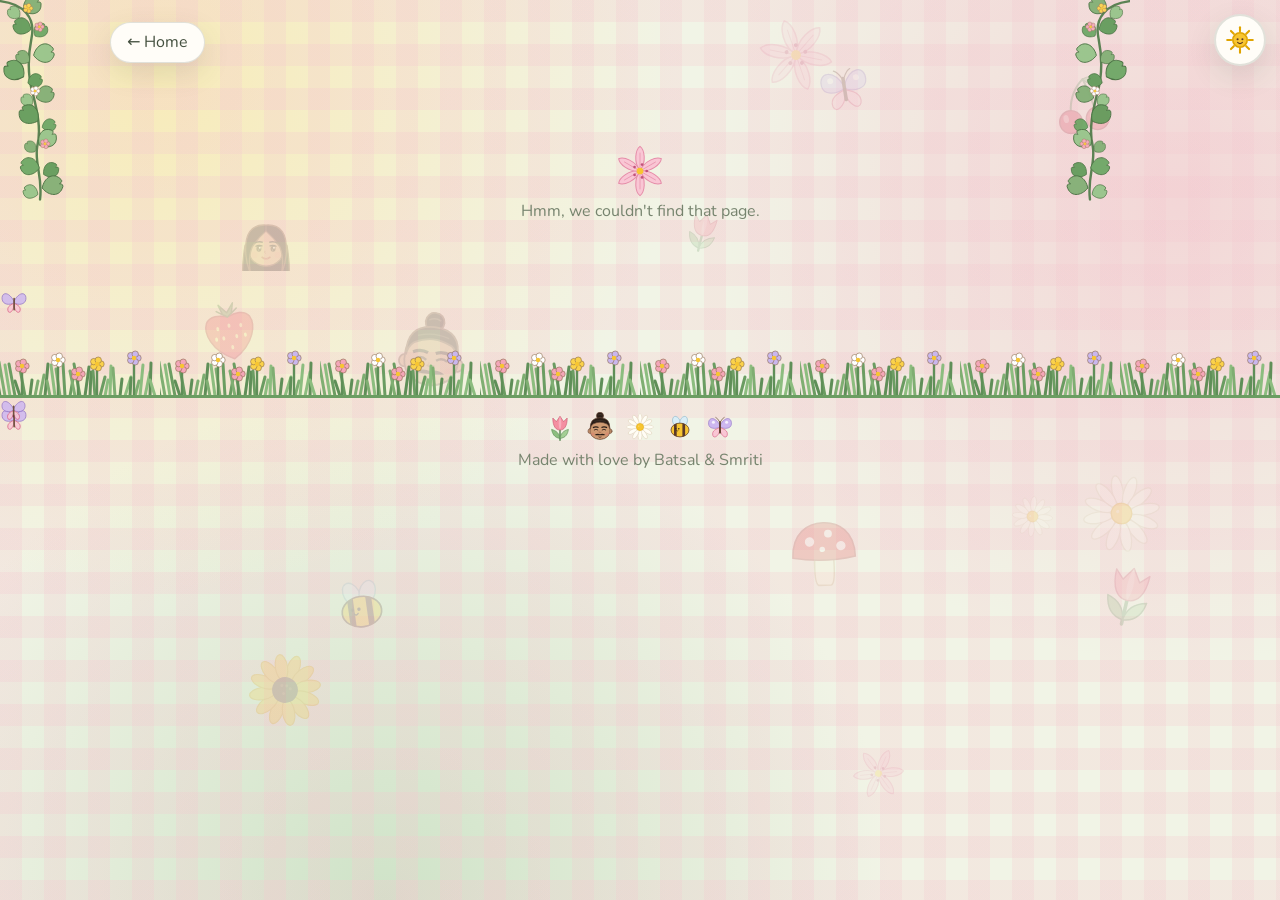
<file: index.html>
<!doctype html>
<html lang="en">
<head>
  <meta charset="utf-8">
  <meta name="viewport" content="width=device-width, initial-scale=1">
  <title>Our Little Garden</title>
  <link rel="preconnect" href="https://fonts.googleapis.com">
  <link rel="preconnect" href="https://fonts.gstatic.com" crossorigin>
  <link href="https://fonts.googleapis.com/css2?family=Caveat:wght@600&family=Fraunces:opsz,wght@9..144,500;9..144,700&family=Nunito:wght@400;600;700&display=swap" rel="stylesheet">
  <script>try{var m=localStorage.getItem("garden.mode");if(m!=="day"&&m!=="night")m=matchMedia("(prefers-color-scheme: dark)").matches?"night":"day";document.documentElement.dataset.mode=m}catch(e){}</script>
  <link rel="stylesheet" href="/css/style.css">
  <link rel="stylesheet" href="/css/cottage.css">
</head>
<body>
  <div class="bg" id="bg" aria-hidden="true"></div>
  <div id="app"></div>

  <script src="/data.js"></script>
  <script src="/js/core.js"></script>
  <script src="/js/icons.js"></script>
  <script src="/js/ui.js"></script>
  <script src="/js/heads.js"></script>
  <script src="/js/avatar.js"></script>
  <script src="/js/toys.js"></script>
  <script src="/js/tinymap.js"></script>
  <script src="/js/music.js"></script>
  <script src="/js/zip.js"></script>
  <script src="/js/publish.js"></script>
  <script src="/js/sections.js"></script>
  <script src="/js/pages.js"></script>
  <script src="/js/app.js"></script>
</body>
</html>
</file>
<file: css/style.css>
/* style.css: base, components, three themes, animations */

:root {
  /* cottagecore, day */
  --ink: #44503f; --muted: #76846e; --card: #fffdf8; --line: rgba(68, 80, 63, .16);
  --sun: #f3cf6b; --butter: #fbe6a2; --pink: #f4c7cf; --leaf: #6f9a68; --leaf-soft: #dfeadb; --red: #e0534a;
  --white: #ffffff; --paper: #fffdf2; --paper-pink: #fff3f5; --paper-green: #f4faed; --wh: 255 255 255;
  --pink2: #fadde3; --leaf2: #cfe6c7; --leaf3: #e2f1dc; --butter2: #fff3c9; --water: #dfe9ee; --danger-bg: #fde4e1; --danger: #a83a33;
  --radius: 28px; --shadow: 0 10px 28px rgba(68, 80, 63, .13); --shadow-hi: rgba(68, 80, 63, .2); --tilt: .7deg;
  --head: "Caveat", "Segoe Script", cursive;
  --body: "Nunito", "Trebuchet MS", system-ui, sans-serif;
  --bg: #f1f4e6;
  --gingham: rgba(244, 199, 207, .26);
  --bg-img: linear-gradient(var(--gingham) 50%, transparent 0) 0 0 / 44px 44px, linear-gradient(90deg, var(--gingham) 50%, transparent 0) 0 0 / 44px 44px,
    radial-gradient(circle at 12% 8%, #fbe6a2aa 0, transparent 38%), radial-gradient(circle at 92% 22%, #f4c7cfaa 0, transparent 34%), radial-gradient(circle at 30% 100%, #cfe3c8 0, transparent 40%);
  --sky1: #bfe3f2; --sky2: #e4f4f8;
  color-scheme: light;
}
html[data-mode="night"] {
  --ink: #ece6d3; --muted: #a3ae9b; --card: #27312b; --line: rgba(236, 230, 211, .17);
  --sun: #f3cf6b; --butter: #4d4a2e; --pink: #66404c; --leaf: #8cc084; --leaf-soft: #2f4230; --red: #ef6d64;
  --white: #323d36; --paper: #2f372f; --paper-pink: #3a2f35; --paper-green: #2b372c; --wh: 44 54 47;
  --pink2: #583843; --leaf2: #35503a; --leaf3: #2c4331; --butter2: #3d3a24; --water: #2a3b44; --danger-bg: #4a2b29; --danger: #f2a39d;
  --shadow: 0 10px 28px rgba(0, 0, 0, .35); --shadow-hi: rgba(0, 0, 0, .5);
  --bg: #161e19; --gingham: rgba(120, 160, 120, .07);
  --bg-img: linear-gradient(var(--gingham) 50%, transparent 0) 0 0 / 44px 44px, linear-gradient(90deg, var(--gingham) 50%, transparent 0) 0 0 / 44px 44px,
    radial-gradient(circle at 15% 6%, #3a3a1f88 0, transparent 36%), radial-gradient(circle at 88% 18%, #2d3d5c88 0, transparent 38%), radial-gradient(circle at 30% 100%, #1f3a2988 0, transparent 44%);
  --sky1: #1b2850; --sky2: #2e4170;
  color-scheme: dark;
}

* { box-sizing: border-box; }
html { scroll-behavior: smooth; }
body {
  margin: 0; min-height: 100vh; color: var(--ink); font-family: var(--body); line-height: 1.55;
  background: var(--bg-img), var(--bg); background-color: var(--bg);
}
body.noscroll { overflow: hidden; }
a { color: inherit; }
img, video { max-width: 100%; }
button { font-family: inherit; color: inherit; }
.muted { color: var(--muted); }

/* stickers */
.stk { display: inline-block; width: var(--s, 1em); height: var(--s, 1em); line-height: 1; vertical-align: middle; flex: none; }
.stk svg, .stk img { width: 100%; height: 100%; display: block; object-fit: contain; }
.stk.emo { display: inline-flex; align-items: center; justify-content: center; font-size: calc(var(--s, 1em) * .8); font-family: "Apple Color Emoji", "Segoe UI Emoji", "Noto Color Emoji", sans-serif; }

/* floating background */
.bg { position: fixed; inset: 0; z-index: 0; pointer-events: none; overflow: hidden; }
.float { position: absolute; opacity: .2; rotate: var(--r, 0deg); animation: sway var(--d, 8s) ease-in-out infinite alternate; }
@keyframes sway { from { transform: translateY(0) rotate(-5deg); } to { transform: translateY(-18px) rotate(6deg); } }

#app { position: relative; z-index: 1; min-height: 100vh; }
#app.page-in { animation: fadein .35s ease both; }
#app.page-in > :not(.room) { animation: rise .5s cubic-bezier(.2, .8, .2, 1) backwards; }
@keyframes fadein { from { opacity: 0; } }
@keyframes rise { from { opacity: 0; transform: translateY(16px); } }

.reveal { opacity: 0; translate: 0 26px; transition: opacity .6s ease, translate .6s cubic-bezier(.2, .8, .2, 1); transition-delay: calc(var(--i, 0) * 70ms); }
.reveal.in { opacity: 1; translate: 0 0; }

.wrap { max-width: 1100px; margin: 0 auto; padding: 22px 20px 30px; }
.wrap.narrow { max-width: 680px; }
.wrap.day { max-width: 980px; }

.back { display: inline-block; margin-bottom: 14px; padding: 7px 16px; border-radius: 999px; background: var(--card); border: 1px solid var(--line); text-decoration: none; box-shadow: var(--shadow); transition: transform .2s, background .2s; }
.back:hover { transform: translateX(-3px); background: var(--butter); }

/* hero */
.hero { text-align: center; padding: 54px 20px 14px; }
.sticker-row { display: flex; justify-content: center; gap: 16px; margin-bottom: 6px; cursor: pointer; }
.sticker-row .stk { animation: bob 3s ease-in-out infinite; transition: scale .2s; }
.sticker-row .stk:nth-child(2) { animation-delay: .45s; }
.sticker-row .stk:nth-child(3) { animation-delay: .9s; }
.sticker-row .stk:hover { scale: 1.25; }
@keyframes bob { 50% { transform: translateY(-9px) rotate(4deg); } }
.site-title, .ptitle h1 { font-family: var(--head); font-size: clamp(3rem, 9vw, 5rem); margin: 0; line-height: 1.05; font-weight: 600; }
.subtitle { margin: 6px 0 14px; font-size: 1.1rem; color: var(--muted); }
.counter { display: inline-block; background: var(--pink); padding: 6px 18px; border-radius: 999px; font-weight: 700; box-shadow: var(--shadow); animation: pulse 3.5s ease-in-out infinite; }
@keyframes pulse { 50% { transform: scale(1.04); } }
.anniv { margin-top: 12px; font-weight: 600; }
.anniv small { font-weight: 400; color: var(--muted); }

/* clip-art page buttons */
.tiles { display: grid; grid-template-columns: repeat(2, 1fr); gap: 18px; margin: 26px 0 36px; }
@media (min-width: 620px) { .tiles { grid-template-columns: repeat(5, 1fr); } }
.tile { position: relative; display: flex; flex-direction: column; align-items: center; gap: 4px; padding: 14px 8px 12px; text-decoration: none; background: var(--card); border: 1px solid var(--line); border-radius: var(--radius); box-shadow: var(--shadow); transition: transform .25s cubic-bezier(.3, 1.6, .5, 1), box-shadow .25s; cursor: pointer; }
.tile:nth-child(odd) { transform: rotate(calc(var(--tilt) * -1)); }
.tile:nth-child(even) { transform: rotate(var(--tilt)); }
.tile:hover, .tile:focus-visible { transform: translateY(-8px) rotate(0) scale(1.05); box-shadow: 0 16px 30px rgba(74, 50, 38, .18); }
.tile .tl { font-family: var(--head); font-size: 1.55rem; line-height: 1; text-align: center; min-height: 1.6rem; }
.toy { display: block; width: min(100px, 90%); aspect-ratio: 1; }
.toy-svg { width: 100%; height: 100%; overflow: visible; }
.toy-svg * { transform-box: view-box; }
.toy-svg [class^="t-"], .toy-svg [class*=" t-"], .toy-svg .w-cloud, .toy-svg .w-star { transform-box: fill-box; }

.t-snail { animation: crawl 4s ease-in-out infinite alternate; }
@keyframes crawl { to { transform: translateX(7px); } }
.t-ant { transform-origin: 50% 100%; animation: wiggle 2.4s ease-in-out infinite; }
@keyframes wiggle { 50% { transform: rotate(8deg); } }
.t-pin { transform-origin: 50% 100%; animation: hop 1.8s ease-in-out infinite; }
@keyframes hop { 40% { transform: translateY(-7px); } 60% { transform: translateY(0); } }
.t-route { animation: dash 3s linear infinite; }
@keyframes dash { to { stroke-dashoffset: -32; } }
.t-page { transform-origin: 100% 100%; transition: transform .3s; }
.tile:hover .t-page, .it:hover .t-page { transform: rotate(-40deg) scale(1.4); }
.t-bee { animation: hover 2.6s ease-in-out infinite; }
.tile:hover .t-bee, .it:hover .t-bee { animation: buzz 1.2s ease-in-out infinite; }
@keyframes hover { 50% { transform: translateY(-5px); } }
@keyframes buzz { 20% { transform: translate(8px, -6px) rotate(8deg); } 50% { transform: translate(-8px, -2px) rotate(-8deg); } 80% { transform: translate(5px, -7px) rotate(5deg); } }
.t-wings { transform-origin: 50% 100%; animation: flap .22s ease-in-out infinite alternate; }
@keyframes flap { to { transform: scaleY(.65); } }
.t-egg { transform-origin: 50% 100%; animation: wobble 3.4s ease-in-out infinite; }
@keyframes wobble { 0%, 60%, 100% { transform: rotate(0); } 68% { transform: rotate(-7deg); } 76% { transform: rotate(6deg); } 84% { transform: rotate(-4deg); } 92% { transform: rotate(2deg); } }
.tile.crack .t-egg, .it.crack .t-egg { animation: shake .12s linear 5; }
.tile.crack .t-crack, .it.crack .t-crack { opacity: 1; }
.tile.crack .toy, .it.crack .toy { animation: popaway .35s .5s ease-in forwards; }
@keyframes shake { 25% { transform: translateX(-4px) rotate(-5deg); } 75% { transform: translateX(4px) rotate(5deg); } }
@keyframes popaway { to { transform: scale(1.5); opacity: 0; } }
.t-heart { transform-origin: 50% 60%; animation: beat 1.7s ease-in-out infinite; }
@keyframes beat { 0%, 60%, 100% { transform: scale(1); } 15% { transform: scale(1.1); } 30% { transform: scale(.97); } 45% { transform: scale(1.07); } }
.t-spark { animation: twinkle 2s ease-in-out infinite; transform-origin: 50% 50%; }
@keyframes twinkle { 50% { opacity: .35; } }
.t-balloon { transform-origin: 50% 100%; animation: floaty 3.4s ease-in-out infinite; }
.tile:hover .t-balloon, .it:hover .t-balloon { animation-duration: 1.4s; }
@keyframes floaty { 0%, 100% { transform: translateY(0) rotate(-3deg); } 50% { transform: translateY(-9px) rotate(3deg); } }
.t-jar { transform-origin: 50% 100%; }
.tile:hover .t-jar, .it:hover .t-jar, .jarbtn.shake .t-jar { animation: jarshake .5s linear infinite; }
@keyframes jarshake { 25% { transform: rotate(-7deg) translateX(-3px); } 75% { transform: rotate(7deg) translateX(3px); } }
.t-flap { transform-origin: 50% 0; transition: transform .4s cubic-bezier(.3, 1.4, .5, 1); }
.tile:hover .t-flap, .it:hover .t-flap, .lbtn:hover .t-flap { transform: scaleY(-.75); }
.t-heart2 { transform-origin: 50% 50%; animation: beat 1.7s ease-in-out infinite; }
.t-a { animation: sway2 3s ease-in-out infinite alternate; transform-origin: 50% 100%; }
.t-b { animation: sway2 3s .5s ease-in-out infinite alternate-reverse; transform-origin: 50% 100%; }
@keyframes sway2 { to { transform: translateY(-4px) rotate(2.5deg); } }
.tile:hover .t-a, .it:hover .t-a, .tile:hover .t-b, .it:hover .t-b { animation: hopp .45s ease-in-out infinite alternate; }
@keyframes hopp { to { transform: translateY(-14px); } }
.t-lh { transform-origin: 50% 100%; animation: beat 1.7s ease-in-out infinite; }

.avatar { width: 100%; height: auto; display: block; }
.avatar.bounce { animation: avbounce 2.8s ease-in-out infinite; transform-origin: 50% 100%; }
.avatar.bounce.d2 { animation-delay: .7s; }
@keyframes avbounce { 0%, 100% { transform: scale(1, 1); } 45% { transform: scale(1.03, .97); } 55% { transform: translateY(-5px) scale(.98, 1.03); } }

/* memory of the day */
.memory { display: flex; align-items: center; gap: 16px; max-width: 520px; margin: 0 auto 38px; padding: 12px; text-decoration: none; background: var(--card); border: 1px solid var(--line); border-radius: var(--radius); box-shadow: var(--shadow); rotate: -1deg; transition: rotate .25s, transform .25s; }
.memory:hover { rotate: 0deg; transform: translateY(-4px); }
.memory img { width: 96px; height: 96px; object-fit: cover; border-radius: calc(var(--radius) - 8px); }
.memory small { display: block; color: var(--leaf); font-weight: 700; }
.memory b { display: block; font-family: var(--head); font-size: 1.8rem; line-height: 1.1; }
.memory span { color: var(--muted); font-size: .9rem; }

.sech { font-family: var(--head); font-size: 2.4rem; text-align: center; margin: 10px 0 18px; }

/* day cards */
.grid { display: grid; gap: 26px; grid-template-columns: repeat(auto-fill, minmax(260px, 1fr)); }
.card { position: relative; display: flex; flex-direction: column; background: var(--card); border: 1px solid var(--line); border-radius: var(--radius); box-shadow: var(--shadow); text-decoration: none; transition: transform .25s cubic-bezier(.3, 1.4, .5, 1), box-shadow .25s; }
.grid .card:nth-child(odd) { transform: rotate(calc(var(--tilt) * -1)); }
.grid .card:nth-child(even) { transform: rotate(var(--tilt)); }
.card:hover, .card:focus-visible { transform: translateY(-8px) rotate(0) !important; box-shadow: 0 16px 32px rgba(74, 50, 38, .18); }
.card .cover { aspect-ratio: 4 / 3; position: relative; overflow: hidden; border-radius: var(--radius) var(--radius) 0 0; }
.card .cover img { width: 100%; height: 100%; object-fit: cover; display: block; transition: scale .5s; }
.card:hover .cover img { scale: 1.06; }
.card .badge { position: absolute; top: 10px; right: 10px; width: 46px; height: 46px; padding: 6px; background: var(--bg); border-radius: 50%; box-shadow: var(--shadow); }
.card .info { padding: 14px 18px 18px; }
.card .date { font-size: .85rem; color: var(--muted); }
.card h3 { margin: 2px 0 4px; font-family: var(--head); font-size: 1.9rem; line-height: 1.1; font-weight: 600; }
.card .count { font-size: .85rem; color: var(--leaf); font-weight: 600; }
.newcard { min-height: 220px; align-items: center; justify-content: center; gap: 4px; cursor: pointer; border: 3px dashed var(--sun); background: rgb(var(--wh) / .55); font-size: 1.1rem; }
.newcard .plus { font-size: 2.6rem; line-height: 1; color: var(--leaf); }

/* placeholder */
.ph { width: 100%; height: 100%; min-height: 130px; display: flex; flex-direction: column; align-items: center; justify-content: center; gap: 6px; font-size: .85rem; text-align: center; padding: 12px; background: repeating-linear-gradient(45deg, var(--butter), var(--butter) 12px, var(--butter2) 12px, var(--butter2) 24px); }
.ph.v2 { background: repeating-linear-gradient(45deg, var(--pink), var(--pink) 12px, var(--pink2) 12px, var(--pink2) 24px); }
.ph.v3 { background: repeating-linear-gradient(45deg, var(--leaf2), var(--leaf2) 12px, var(--leaf3) 12px, var(--leaf3) 24px); }

/* page titles, empty */
.ptitle { text-align: center; margin: 6px 0 22px; }
.ptitle h1 { font-size: clamp(2.6rem, 7vw, 4rem); }
.ptitle p { margin: 4px 0 0; color: var(--muted); }
.empty { text-align: center; padding: 50px 0; color: var(--muted); }

/* day page */
.day-head { text-align: center; margin-bottom: 22px; }
.head-stk { display: inline-block; animation: bob 3.4s ease-in-out infinite; }
.day-head h2 { font-family: var(--head); font-size: clamp(2.4rem, 7vw, 3.8rem); margin: 4px 0 0; line-height: 1.05; }
.day-head .date { color: var(--muted); }
.chips { display: flex; flex-wrap: wrap; gap: 10px; justify-content: center; margin-top: 14px; }
.chip { background: var(--card); border: 1px solid var(--line); border-radius: 999px; padding: 5px 15px; box-shadow: var(--shadow); font-size: .95rem; }
.chip b { color: var(--leaf); margin-right: 6px; }

.sec { margin: 0 0 8px; }
.sectitle { font-family: var(--head); font-size: 2rem; margin: 0 0 12px; display: flex; align-items: center; gap: 8px; }
.secic { font-size: 1.5rem; }
.divider { display: flex; justify-content: center; gap: 14px; padding: 14px 0 20px; opacity: .8; }

.note { max-width: 700px; margin: 0 auto; padding: 22px 26px; background: var(--paper); border: 2px dashed var(--sun); border-radius: var(--radius); font-family: var(--head); font-size: 1.6rem; line-height: 1.4; white-space: pre-line; }

/* gallery */
.gallery { columns: 3 250px; column-gap: 18px; }
.gallery figure { position: relative; break-inside: avoid; margin: 0 0 18px; background: var(--card); border: 1px solid var(--line); border-radius: calc(var(--radius) - 4px); overflow: hidden; box-shadow: var(--shadow); transition: transform .25s, box-shadow .25s; }
.gallery figure:hover { transform: scale(1.025) rotate(.4deg); }
.gallery figure img, .gallery figure video { width: 100%; display: block; cursor: zoom-in; }
.gallery figcaption { padding: 9px 14px 11px; font-size: .95rem; text-align: center; }
.gallery .ph { aspect-ratio: 1 / 1; }
.gallery figure:nth-child(3n+1) .ph { aspect-ratio: 4 / 5; }
.vbadge { position: absolute; left: 12px; bottom: 12px; width: 30px; height: 30px; display: grid; place-items: center; background: rgb(var(--wh) / .9); border-radius: 50%; font-size: .75rem; pointer-events: none; }
.gallery figure:has(figcaption) .vbadge { bottom: 58px; }

.polaroids { display: flex; flex-wrap: wrap; gap: 26px 22px; justify-content: center; padding: 8px 0; }
.pol { margin: 0; width: min(230px, 44vw); background: var(--white); padding: 10px 10px 6px; box-shadow: 0 6px 16px rgba(74, 50, 38, .2); rotate: var(--rot, 0deg); transition: rotate .25s, transform .25s; position: relative; }
.pol:hover { rotate: 0deg; transform: scale(1.08) translateY(-4px); z-index: 2; }
.pol img, .pol video { width: 100%; aspect-ratio: 1; object-fit: cover; display: block; cursor: zoom-in; }
.pol figcaption { font-family: var(--head); font-size: 1.35rem; text-align: center; min-height: 2.1rem; padding-top: 4px; }
.pol .ph { aspect-ratio: 1; }

.tickets { display: grid; grid-template-columns: repeat(auto-fill, minmax(180px, 1fr)); gap: 24px; padding: 8px 0; }
.ticket { position: relative; margin: 0; padding: 10px; background: var(--paper); border: 1px dashed var(--line); box-shadow: var(--shadow); rotate: 1.5deg; }
.ticket:nth-child(even) { rotate: -2deg; }
.ticket .tape { position: absolute; top: -10px; left: 50%; width: 70px; height: 20px; translate: -50% 0; rotate: -4deg; background: repeating-linear-gradient(45deg, rgba(247, 197, 49, .7) 0 8px, rgb(var(--wh) / .6) 8px 16px); }
.ticket img { width: 100%; display: block; cursor: zoom-in; }
.ticket figcaption { font-family: var(--head); font-size: 1.25rem; text-align: center; padding-top: 6px; }

/* map pieces */
.tm { position: relative; overflow: hidden; background: var(--water); touch-action: none; cursor: grab; border-radius: var(--radius); border: 1px solid var(--line); user-select: none; }
.tm:active { cursor: grabbing; }
.tm-tiles, .tm-over, .tm-svg { position: absolute; inset: 0; }
.tm-tile { position: absolute; left: 0; top: 0; width: 256px; height: 256px; max-width: none; pointer-events: none; }
.tm-svg { width: 100%; height: 100%; pointer-events: none; }
.tm-line { fill: none; stroke: var(--red); stroke-width: 3; stroke-dasharray: 2 7; stroke-linecap: round; }
.tm-over { pointer-events: none; }
.tm-marker { position: absolute; left: 0; top: 0; pointer-events: auto; cursor: pointer; }
.pin { position: relative; translate: -50% -100%; display: grid; place-items: center; width: 40px; height: 40px; padding-bottom: 4px; background: var(--card); border: 2px solid var(--ink); border-radius: 50% 50% 50% 4px; rotate: -45deg; box-shadow: var(--shadow); }
.pin > * { rotate: 45deg; }
.pin b { position: absolute; right: -8px; top: -6px; min-width: 18px; height: 18px; font-size: .7rem; line-height: 14px; text-align: center; background: var(--red); color: #fff; border-radius: 9px; border: 2px solid var(--white); }
.pin b:empty { display: none; }
.tm-zoom { position: absolute; left: 8px; top: 8px; display: flex; flex-direction: column; gap: 4px; z-index: 3; }
.tm-zoom button { width: 32px; height: 32px; border: 1px solid var(--line); border-radius: 8px; background: rgb(var(--wh) / .95); font-size: 1.2rem; cursor: pointer; }
.tm-attr { position: absolute; right: 0; bottom: 0; z-index: 3; padding: 2px 8px; font-size: .7rem; background: rgb(var(--wh) / .8); text-decoration: none; color: #333; }
.minimap { height: 300px; margin-bottom: 14px; }
.bigmap { height: min(62vh, 560px); margin-bottom: 18px; }
.placelist { margin: 0; padding-left: 1.4rem; }
.placelist li { margin: 4px 0; }
.placelist span { color: var(--muted); margin-left: 8px; }
.maplist { display: grid; grid-template-columns: repeat(auto-fill, minmax(240px, 1fr)); gap: 16px; }
.ml-day { background: var(--card); border: 1px solid var(--line); border-radius: var(--radius); padding: 12px 16px; }
.ml-day > a { text-decoration: none; font-weight: 700; }
.ml-day small { color: var(--muted); font-weight: 400; }
.ml-day ul { list-style: none; padding: 0; margin: 6px 0 0; }
.ml-day li button { background: none; border: 0; cursor: pointer; padding: 3px 0; text-align: left; }
.ml-day li button:hover { color: var(--leaf); text-decoration: underline; }

/* food, spending, movies, quotes, scores */
.foodgrid, .moviegrid { display: grid; grid-template-columns: repeat(auto-fill, minmax(190px, 1fr)); gap: 14px; }
.foodcard, .moviecard { position: relative; display: flex; flex-direction: column; gap: 2px; padding: 14px 16px; background: var(--card); border: 1px solid var(--line); border-radius: var(--radius); box-shadow: var(--shadow); }
.foodcard .fc-e { font-size: 1.8rem; }
.foodcard small { color: var(--muted); }
.stars { color: #e8a91a; font-style: normal; letter-spacing: 2px; }
.moviecard p { margin: 4px 0 0; color: var(--muted); font-size: .92rem; }

.receipt { max-width: 380px; margin: 0 auto; padding: 18px 22px; background: var(--paper); font-family: "Courier New", monospace; box-shadow: var(--shadow); border-top: 6px dotted var(--line); border-bottom: 6px dotted var(--line); }
.rc-head { text-align: center; font-weight: 700; margin-bottom: 8px; letter-spacing: 2px; }
.rc-row { display: flex; align-items: baseline; gap: 6px; padding: 2px 0; }
.rc-row i { flex: 1; border-bottom: 2px dotted var(--line); }
.rc-total { display: flex; justify-content: space-between; margin-top: 10px; padding-top: 8px; border-top: 2px dashed var(--ink); font-weight: 700; font-size: 1.1rem; }

.quotes { display: flex; flex-direction: column; gap: 14px; max-width: 640px; margin: 0 auto; }
.bubble { margin: 0; position: relative; max-width: 82%; padding: 12px 18px; background: var(--card); border: 1px solid var(--line); border-radius: 20px; box-shadow: var(--shadow); font-size: 1.05rem; }
.bubble.l { align-self: flex-start; border-bottom-left-radius: 4px; background: var(--butter); }
.bubble.r { align-self: flex-end; border-bottom-right-radius: 4px; background: var(--pink); }
.bubble cite { display: block; margin-top: 4px; font-size: .85rem; color: var(--muted); font-style: normal; }
.bubble cite::before { content: "— "; }

.scoregrid { display: grid; grid-template-columns: repeat(auto-fill, minmax(130px, 1fr)); gap: 14px; }
.score { display: flex; flex-direction: column; align-items: center; text-align: center; padding: 14px 8px; background: var(--card); border: 1px solid var(--line); border-radius: var(--radius); box-shadow: var(--shadow); }
.sc-e { font-size: 2rem; }
.score b { font-family: var(--head); font-size: 2.2rem; line-height: 1; }
.score small { color: var(--muted); }

/* outfit */
.outfit-stage { display: flex; justify-content: center; gap: clamp(20px, 8vw, 70px); padding: 14px 0 6px; }
.outfit-who { width: min(150px, 38vw); text-align: center; }
.outfit-who span { display: block; margin-top: 6px; font-family: var(--head); font-size: 1.6rem; }
.outfit-oc { text-align: center; font-family: var(--head); font-size: 1.6rem; margin: 6px 0; }
.outfit-photo { max-width: 360px; margin: 14px auto 0; background: var(--card); padding: 8px; border: 1px solid var(--line); box-shadow: var(--shadow); border-radius: 8px; }
.outfit-photo img { width: 100%; display: block; border-radius: 4px; cursor: zoom-in; }
.outfit-photo figcaption { text-align: center; padding-top: 6px; font-family: var(--head); font-size: 1.3rem; }

/* song */
.songcard { display: flex; align-items: center; gap: 18px; max-width: 560px; margin: 0 auto 12px; padding: 16px 20px; background: var(--card); border: 1px solid var(--line); border-radius: var(--radius); box-shadow: var(--shadow); }
.vinyl { flex: none; width: 74px; height: 74px; border-radius: 50%; background: repeating-radial-gradient(#2b2320 0 3px, #3a302b 3px 6px); display: grid; place-items: center; animation: spin 6s linear infinite; }
.vinyl i { width: 26px; height: 26px; border-radius: 50%; background: var(--pink); border: 4px solid var(--sun); }
@keyframes spin { to { transform: rotate(360deg); } }
.sc-t b { font-family: var(--head); font-size: 1.8rem; line-height: 1.1; display: block; }
.sc-t span { color: var(--muted); }
.sc-t p { margin: 4px 0 0; }
.embed { display: block; margin: 12px auto 0; border: 0; border-radius: var(--radius); max-width: 100%; }
.embed.yt { width: 420px; aspect-ratio: 16 / 9; }
.embed.spotify { width: 420px; height: 152px; }

.lovedgrid { display: grid; grid-template-columns: repeat(auto-fit, minmax(240px, 1fr)); gap: 16px; }
.lovedcard { display: block; padding: 16px 18px; background: var(--paper-pink); border: 1px solid var(--line); border-radius: var(--radius); box-shadow: var(--shadow); rotate: -.6deg; }
.lovedcard:nth-child(2) { rotate: .8deg; background: var(--paper-green); }
.lovedcard small { color: var(--leaf); font-weight: 700; }
.lovedcard p { margin: 4px 0 0; font-family: var(--head); font-size: 1.5rem; line-height: 1.3; white-space: pre-line; }
.highlight { display: flex; align-items: center; gap: 16px; max-width: 640px; margin: 0 auto; padding: 18px 24px; background: linear-gradient(120deg, var(--butter), var(--butter2)); border-radius: var(--radius); box-shadow: var(--shadow); }
.hl-e { font-size: 2.6rem; animation: bob 2.8s ease-in-out infinite; }
.highlight p { margin: 0; font-family: var(--head); font-size: 1.8rem; line-height: 1.25; }
.bk-view { list-style: none; padding: 0; margin: 0; display: grid; gap: 8px; }
.bk-view li { display: flex; align-items: center; gap: 10px; padding: 8px 14px; background: var(--card); border: 1px solid var(--line); border-radius: 14px; }
.tick { display: inline-grid; place-items: center; width: 24px; height: 24px; border-radius: 50%; background: var(--leaf); color: #fff; font-size: .8rem; flex: none; }
.voicelist { display: grid; gap: 10px; }
.voice { display: flex; align-items: center; gap: 12px; padding: 10px 14px; background: var(--card); border: 1px solid var(--line); border-radius: var(--radius); }
.voice audio { display: block; width: 100%; max-width: 320px; margin-top: 4px; }
.vo-e { font-size: 1.6rem; }

.pager { display: flex; justify-content: space-between; gap: 12px; flex-wrap: wrap; margin-top: 34px; }
.pager a { text-decoration: none; background: var(--card); border: 1px solid var(--line); padding: 9px 18px; border-radius: 999px; box-shadow: var(--shadow); transition: transform .2s, background .2s; }
.pager a:hover { background: var(--pink); transform: translateY(-3px); }

/* timeline */
.timeline { list-style: none; position: relative; margin: 0; padding: 10px 0; }
.timeline::before { content: ""; position: absolute; left: 50%; top: 0; bottom: 0; width: 4px; translate: -50% 0; border-radius: 4px; background: repeating-linear-gradient(to bottom, var(--sun) 0 10px, transparent 10px 20px); }
.tl-item { position: relative; width: 50%; padding: 0 38px 30px; }
.tl-item.l { left: 0; text-align: right; }
.tl-item.r { left: 50%; }
.tl-dot { position: absolute; top: 8px; width: 46px; height: 46px; padding: 6px; background: var(--bg); border: 3px solid var(--sun); border-radius: 50%; box-shadow: var(--shadow); }
.tl-item.l .tl-dot { right: -23px; }
.tl-item.r .tl-dot { left: -23px; }
.tl-card { display: block; text-decoration: none; background: var(--card); border: 1px solid var(--line); border-radius: var(--radius); overflow: hidden; box-shadow: var(--shadow); transition: transform .25s; }
.tl-card:hover { transform: translateY(-5px) rotate(-.5deg); }
.tl-card img { width: 100%; height: 170px; object-fit: cover; display: block; }
.tl-card > div { padding: 12px 16px 14px; }
.tl-card small { color: var(--muted); }
.tl-card b { display: block; font-family: var(--head); font-size: 1.8rem; line-height: 1.1; }
.tl-card p { margin: 4px 0 0; color: var(--muted); font-size: .95rem; }
.tl-chips { display: flex; flex-wrap: wrap; gap: 6px; margin-top: 8px; }
.tl-item.l .tl-chips { justify-content: flex-end; }
.tl-chips i { font-style: normal; font-size: .8rem; background: var(--butter); border-radius: 999px; padding: 2px 10px; }

/* calendar */
.cal { max-width: 640px; margin: 0 auto; }
.cal-nav { display: flex; align-items: center; justify-content: space-between; margin-bottom: 10px; font-family: var(--head); font-size: 2rem; }
.cal-nav a { display: grid; place-items: center; width: 40px; height: 40px; border-radius: 50%; background: var(--card); border: 1px solid var(--line); text-decoration: none; font-family: var(--body); transition: background .2s, transform .2s; }
.cal-nav a:hover { background: var(--butter); transform: scale(1.1); }
.cal-grid { display: grid; grid-template-columns: repeat(7, 1fr); gap: 6px; }
.cal-w { text-align: center; font-size: .8rem; color: var(--muted); font-weight: 700; }
.cal-day { position: relative; aspect-ratio: 1; display: flex; flex-direction: column; align-items: center; justify-content: center; padding: 2px; border-radius: 14px; background: rgb(var(--wh) / .55); border: 1px solid transparent; text-decoration: none; font-size: .9rem; }
.cal-day.blank { background: none; }
.cal-day.has { background: var(--card); border-color: var(--sun); box-shadow: var(--shadow); transition: transform .2s; }
.cal-day.has:hover { transform: scale(1.12) rotate(-3deg); z-index: 2; }
.cal-day.today { outline: 3px solid var(--pink); }
.cal-day.free { cursor: pointer; border: 1px dashed var(--line); background: none; }
.cal-day.free i { font-style: normal; color: var(--leaf); opacity: 0; transition: opacity .2s; }
.cal-day.free:hover i { opacity: 1; }

/* stats */
.statgrid { display: grid; grid-template-columns: repeat(auto-fill, minmax(150px, 1fr)); gap: 16px; }
.stat { display: flex; flex-direction: column; align-items: center; text-align: center; padding: 18px 8px; background: var(--card); border: 1px solid var(--line); border-radius: var(--radius); box-shadow: var(--shadow); }
.stat:nth-child(odd) { rotate: -1deg; }
.stat:nth-child(even) { rotate: 1deg; }
.stat b { font-family: var(--head); font-size: 2.8rem; line-height: 1.1; }
.stat small { color: var(--muted); }
.statnote { text-align: center; margin: 18px 0 0; }

/* favorites, bucket, jar, letters, about */
.favgrid { display: grid; grid-template-columns: repeat(auto-fit, minmax(250px, 1fr)); gap: 18px; }
.favcard { padding: 16px 20px; background: var(--card); border: 1px solid var(--line); border-radius: var(--radius); box-shadow: var(--shadow); }
.favcard h3 { margin: 0 0 8px; font-family: var(--head); font-size: 1.9rem; }
.favcard h3 span { margin-right: 6px; }
.favcard ul { list-style: none; padding: 0; margin: 0 0 8px; display: flex; flex-wrap: wrap; gap: 8px; }
.favcard li { background: var(--butter); border-radius: 999px; padding: 4px 14px; display: inline-flex; align-items: center; gap: 6px; }
.favcard li.muted { background: none; padding-left: 0; }

.progress { height: 16px; background: rgb(var(--wh) / .7); border: 1px solid var(--line); border-radius: 999px; overflow: hidden; margin-bottom: 20px; }
.progress i { display: block; height: 100%; background: repeating-linear-gradient(45deg, var(--leaf), var(--leaf) 10px, #78a872 10px, #78a872 20px); border-radius: 999px; transition: width .8s cubic-bezier(.2, .8, .2, 1); }
.bucket { list-style: none; padding: 0; margin: 0 0 16px; display: grid; gap: 10px; }
.bucket li { display: flex; align-items: center; gap: 12px; padding: 10px 14px; background: var(--card); border: 1px solid var(--line); border-radius: 16px; }
.bucket .chk { flex: none; width: 30px; height: 30px; display: grid; place-items: center; border: 2px solid var(--leaf); border-radius: 50%; background: var(--white); color: #fff; font-weight: 700; padding: 0; }
button.chk { cursor: pointer; }
.bucket li.done .chk { background: var(--leaf); }
.bucket li.done .bt { text-decoration: line-through; text-decoration-color: var(--leaf); color: var(--muted); }
.bucket .bt { flex: 1; }
.bucket .bt small { display: block; font-size: .8rem; }

.jarstage { text-align: center; }
.jarbtn { background: none; border: 0; cursor: pointer; width: 190px; height: 190px; padding: 0; }
.slip { display: inline-block; min-width: 220px; max-width: 90%; margin-top: 8px; padding: 16px 22px; background: var(--paper); border: 2px dashed var(--sun); border-radius: 8px; font-family: var(--head); font-size: 1.9rem; line-height: 1.2; rotate: -1.5deg; box-shadow: var(--shadow); }
.slip.pop { animation: slip .6s cubic-bezier(.3, 1.6, .5, 1); }
@keyframes slip { from { transform: translateY(-40px) scale(.5); opacity: 0; } to { transform: none; opacity: 1; } }
.jarlist { list-style: none; padding: 0; margin: 24px 0 10px; display: grid; gap: 8px; }
.jarlist li { display: flex; justify-content: space-between; align-items: center; padding: 8px 14px; background: var(--card); border: 1px solid var(--line); border-radius: 14px; }

.lettergrid { display: grid; grid-template-columns: repeat(auto-fill, minmax(190px, 1fr)); gap: 20px; }
.lcard { position: relative; }
.lbtn { width: 100%; display: flex; flex-direction: column; align-items: center; gap: 4px; padding: 14px 10px; background: var(--card); border: 1px solid var(--line); border-radius: var(--radius); box-shadow: var(--shadow); cursor: pointer; transition: transform .25s cubic-bezier(.3, 1.6, .5, 1); }
.lbtn:hover { transform: translateY(-7px) rotate(-1.5deg); }
.lbtn b { font-family: var(--head); font-size: 1.6rem; line-height: 1.1; text-align: center; }
.lbtn small { color: var(--muted); }
.lenv { display: block; width: 92px; height: 92px; }
.lcard.locked .lbtn { filter: saturate(.5); }
.lbtn.nope { animation: shake .4s linear; }
.lctl { position: absolute; top: 6px; right: 6px; display: flex; gap: 4px; }
.lctl button { width: 30px; height: 30px; border: 0; border-radius: 50%; background: rgb(var(--wh) / .95); cursor: pointer; box-shadow: var(--shadow); }
.lcard.newcard { min-height: 190px; }

dialog.letter { border: 0; background: none; padding: 0; max-width: 94vw; overflow: visible; }
dialog.letter::backdrop { background: rgba(60, 35, 20, .6); }
.letter-open { width: min(480px, 92vw); text-align: center; }
.lt-env { position: relative; height: 70px; margin: 0 auto -34px; width: 200px; background: #fde3a7; border: 2.5px solid var(--ink); border-radius: 8px 8px 0 0; z-index: 2; }
.lt-flap { position: absolute; left: -2px; right: -2px; top: -2px; height: 46px; background: #fbd48a; border: 2.5px solid var(--ink); clip-path: polygon(0 0, 100% 0, 50% 100%); transform-origin: 50% 0; animation: flapopen .6s .1s forwards; }
@keyframes flapopen { to { transform: scaleY(-1); } }
.lt-paper { position: relative; z-index: 1; padding: 44px 28px 22px; background: var(--paper); border-radius: 6px; box-shadow: 0 10px 30px rgba(0, 0, 0, .3); text-align: left; animation: rise .8s .4s cubic-bezier(.2, .9, .3, 1) both; background-image: repeating-linear-gradient(transparent 0 33px, rgba(74, 50, 38, .12) 33px 34px); }
@keyframes rise { from { transform: translateY(80px); opacity: 0; } to { transform: none; opacity: 1; } }
.lt-paper small { display: block; font-weight: 700; color: var(--leaf); }
.lt-body { font-family: var(--head); font-size: 1.6rem; line-height: 34px; white-space: pre-wrap; max-height: 46vh; overflow: auto; }
.lt-sig { text-align: right; font-family: var(--head); font-size: 1.6rem; margin: 6px 0 0; }
.letter-open .ghostb { margin-top: 14px; }

.aboutpair { display: flex; justify-content: center; align-items: flex-end; gap: clamp(8px, 4vw, 30px); margin: 10px 0 4px; }
.ab-who { width: min(190px, 36vw); text-align: center; }
.ab-who b { display: block; font-family: var(--head); font-size: 2rem; }
.ab-heart { animation: beat 1.7s ease-in-out infinite; padding-bottom: 50px; }
.facts { max-width: 560px; margin: 24px auto 0; }
.facts h3, .looks h3 { font-family: var(--head); font-size: 2rem; margin: 0 0 8px; }
.facts ul { list-style: none; padding: 0; margin: 0; display: grid; gap: 6px; }
.facts li:not(.rowline) { display: flex; justify-content: space-between; gap: 12px; padding: 7px 14px; background: var(--card); border: 1px solid var(--line); border-radius: 12px; }
.looks { margin-top: 28px; }

/* stickers page */
.stk-sec { margin-bottom: 26px; }
.stk-sec h3 { font-family: var(--head); font-size: 2rem; margin: 0 0 8px; }
.stk-grid { display: flex; flex-wrap: wrap; gap: 12px; }
.stk-item { position: relative; display: grid; place-items: center; width: 68px; height: 68px; background: var(--card); border: 1px solid var(--line); border-radius: 16px; box-shadow: var(--shadow); }
.stk-item .x { position: absolute; right: -6px; top: -6px; width: 22px; height: 22px; border: 0; border-radius: 50%; background: var(--danger-bg); color: #a83a33; cursor: pointer; font-size: .7rem; }
button.sg { cursor: pointer; opacity: .55; transition: opacity .2s, transform .2s; }
button.sg:hover { opacity: 1; transform: scale(1.1); }
button.sg.on { opacity: 1; border-color: var(--leaf); border-width: 2px; }
.stk-prev { display: flex; gap: 14px; flex-wrap: wrap; margin-bottom: 10px; }

/* shared form-ish bits used on pages */
.addline { display: flex; gap: 8px; margin-top: 8px; }
.addline input { flex: 1; min-width: 0; padding: 9px 14px; border: 2px solid var(--butter); border-radius: 999px; background: var(--white); font: inherit; color: var(--ink); }
.addline input:focus { outline: none; border-color: var(--sun); }
.hint { font-size: .85rem; color: var(--muted); margin: 6px 0; }
.primary { border: 0; border-radius: 999px; padding: 8px 20px; background: var(--sun); color: #3b2a20; font-weight: 700; cursor: pointer; transition: transform .15s; }
.primary:hover { transform: scale(1.05); }
.primary:disabled { opacity: .45; cursor: default; transform: none; }
.ghostb { border: 1px solid var(--line); border-radius: 999px; padding: 7px 16px; background: var(--card); cursor: pointer; }
.ghostb:hover { background: var(--butter); }
.x { flex: none; width: 26px; height: 26px; border: 0; border-radius: 50%; background: rgba(0, 0, 0, .06); cursor: pointer; font-size: .75rem; }
.x:hover { background: var(--danger-bg); color: #a83a33; }
.bigta { display: block; width: 100%; max-width: 700px; margin: 8px auto; padding: 14px 18px; border: 2px dashed var(--sun); border-radius: var(--radius); background: var(--paper); font-family: var(--head); font-size: 1.5rem; line-height: 1.35; color: var(--ink); resize: vertical; }
.bigta:focus { outline: none; border-style: solid; }

.foot { text-align: center; padding: 26px 20px 60px; color: var(--muted); position: relative; z-index: 1; }
.foot .row { display: flex; justify-content: center; gap: 10px; margin-bottom: 6px; }

/* music dock */
.musicdock { position: fixed; left: 14px; bottom: 14px; z-index: 30; }
.md-btn { display: flex; align-items: center; gap: 8px; max-width: 220px; padding: 8px 14px; background: var(--card); border: 1px solid var(--line); border-radius: 999px; box-shadow: var(--shadow); cursor: pointer; }
.md-t { overflow: hidden; text-overflow: ellipsis; white-space: nowrap; font-size: .85rem; }
.eq { display: inline-flex; align-items: flex-end; gap: 2px; height: 16px; }
.eq i { width: 3px; height: 4px; background: var(--leaf); border-radius: 2px; }
.musicdock.playing .eq i { animation: eq .9s ease-in-out infinite alternate; }
.musicdock.playing .eq i:nth-child(2) { animation-delay: .2s; }
.musicdock.playing .eq i:nth-child(3) { animation-delay: .4s; }
@keyframes eq { to { height: 16px; } }
.musicdock.off .md-btn { opacity: .6; }
.md-tip { display: none; position: absolute; left: 0; bottom: 48px; width: max-content; max-width: 220px; padding: 7px 12px; background: var(--ink); color: #fff; border-radius: 12px; font-size: .8rem; animation: bob 2s ease-in-out infinite; }
.musicdock.waiting .md-tip { display: block; }

/* lightbox */
.lightbox { position: fixed; inset: 0; z-index: 50; display: none; flex-direction: column; align-items: center; justify-content: center; background: rgba(40, 25, 15, .9); padding: 20px; }
.lightbox.open { display: flex; animation: pagein .25s both; }
.lb-stage { display: flex; max-width: 96vw; }
.lb-stage img, .lb-stage video { max-width: 94vw; max-height: 80vh; border-radius: 14px; border: 5px solid #fff; background: #000; }
.lb-cap { color: #fff; margin: 12px 0 0; text-align: center; min-height: 1.5em; }
.lightbox button { position: absolute; width: 46px; height: 46px; border: 0; border-radius: 50%; background: var(--bg); font-size: 1.5rem; cursor: pointer; }
.lb-close { top: 16px; right: 16px; }
.lb-prev { left: 12px; top: 50%; translate: 0 -50%; }
.lb-next { right: 12px; top: 50%; translate: 0 -50%; }
.lightbox.single .lb-prev, .lightbox.single .lb-next { display: none; }

/* effects */
.burst { position: fixed; z-index: 60; pointer-events: none; animation: burst 1s ease-out forwards; }
.burst .stk { --s: inherit; }
@keyframes burst { from { transform: translate(-50%, -50%) scale(.3); opacity: 1; } to { transform: translate(calc(-50% + var(--dx)), calc(-50% + var(--dy))) rotate(var(--rot)) scale(1); opacity: 0; } }
.toast { position: fixed; left: 50%; top: 18px; z-index: 80; translate: -50% -140%; max-width: 90vw; padding: 10px 20px; background: var(--ink); color: #fff; border-radius: 999px; box-shadow: var(--shadow); text-align: center; transition: translate .3s cubic-bezier(.3, 1.4, .5, 1); }
.toast.show { translate: -50% 0; }

@media (max-width: 720px) {
  .timeline::before { left: 22px; }
  .tl-item, .tl-item.r { width: 100%; left: 0; text-align: left; padding: 0 0 26px 58px; }
  .tl-item.l .tl-dot, .tl-item.r .tl-dot { left: 0; right: auto; }
  .tl-item.l .tl-chips { justify-content: flex-start; }
  .hero { padding-top: 38px; }
  .bubble { max-width: 94%; }
  .embed.yt, .embed.spotify { width: 100%; }
}
@media (prefers-reduced-motion: reduce) {
  *, *::before, *::after { animation: none !important; transition: none !important; scroll-behavior: auto !important; }
  .reveal { opacity: 1; translate: none; }
}

/* ---------- About us: profiles, birthdays, between our homes ---------- */
.profiles { display: grid; grid-template-columns: repeat(auto-fit, minmax(300px, 1fr)); gap: 22px; max-width: 980px; margin: 26px auto 0; align-items: start; }
.prof { padding: 18px 22px 20px; background: var(--card); border: 1px solid var(--line); border-radius: var(--radius); box-shadow: var(--shadow); }
.prof h3 { margin: 0 0 8px; font-family: var(--head); font-size: 2.2rem; line-height: 1.1; text-align: center; }
.prof dl { margin: 0; display: grid; gap: 8px; }
.prof dl > div { display: grid; grid-template-columns: 96px 1fr; gap: 10px; align-items: baseline; padding-bottom: 8px; border-bottom: 1px dashed var(--line); }
.prof dl > div:last-child { border-bottom: 0; }
.prof dt { color: var(--muted); font-size: .85rem; font-weight: 700; }
.prof dd { margin: 0; overflow-wrap: anywhere; }
.prof dd a { color: var(--leaf); font-weight: 700; }
.bd { margin-top: 6px; }
.agebig { font-family: var(--head); font-size: 1.6rem; line-height: 1.15; }
.bd-count { display: inline-block; margin: 4px 0; padding: 3px 14px; background: var(--pink); border-radius: 999px; font-weight: 700; font-size: .9rem; }
.bd-count.today { background: var(--sun); animation: pulse 1.6s ease-in-out infinite; }
.bd small, .calc small { display: block; color: var(--muted); }
.calc { margin: 0 0 8px 96px; min-height: 0; }
.lockmark { cursor: help; }
.pfavs { display: grid; gap: 10px; margin-top: 14px; }
.pfav h4 { margin: 0 0 4px; font-family: var(--head); font-size: 1.5rem; }
.pfav ul { list-style: none; padding: 0; margin: 0 0 6px; display: flex; flex-wrap: wrap; gap: 6px; }
.pfav li { display: inline-flex; align-items: center; gap: 6px; background: var(--butter); border-radius: 999px; padding: 3px 12px; }
.pfav li.muted { background: none; padding-left: 0; }
.between { max-width: 760px; margin: 30px auto 0; padding: 18px 22px 22px; background: var(--card); border: 1px solid var(--line); border-radius: var(--radius); box-shadow: var(--shadow); }
.between h3 { margin: 0 0 10px; font-family: var(--head); font-size: 2rem; text-align: center; }
.homesmap { height: 280px; border-radius: calc(var(--radius) - 8px); overflow: hidden; border: 1px solid var(--line); }
.dist { display: grid; grid-template-columns: repeat(auto-fit, minmax(220px, 1fr)); gap: 14px; margin-top: 14px; text-align: center; }
.dist b { display: block; font-family: var(--head); font-size: 2.3rem; line-height: 1.1; color: var(--leaf); }
.dist span { display: block; font-weight: 700; }
.dist small { display: block; color: var(--muted); }
@media (max-width: 520px) { .prof dl > div { grid-template-columns: 1fr; gap: 0; } .calc { margin-left: 0; } }

.gmap { display: inline-block; margin-left: 8px; font-size: .8rem; color: var(--muted); }
</file>
<file: css/cottage.css>
/* cottage.css: the cottagecore look (extras on top of style.css), day/night mode, and the homepage "room". */

body { transition: background-color .5s ease, color .5s ease; }

/* ---------- day / night button ---------- */
#modeBtn { position: fixed; top: 14px; right: 14px; z-index: 60; width: 52px; height: 52px; padding: 8px; border: 2px solid var(--line); border-radius: 50%; background: var(--card); box-shadow: var(--shadow); cursor: pointer; transition: transform .25s cubic-bezier(.3, 1.5, .5, 1), background .3s; }
#modeBtn:hover { transform: scale(1.1) rotate(-8deg); }
#modeBtn svg { display: block; width: 100%; height: 100%; overflow: visible; }
#modeBtn.flip svg { animation: modeflip .6s cubic-bezier(.3, 1.4, .5, 1); }
@keyframes modeflip { from { transform: rotate(-200deg) scale(.3); opacity: 0; } to { transform: none; opacity: 1; } }
#modeBtn .rays { transform-origin: 20px 20px; animation: spin 16s linear infinite; }
#modeBtn .twk { animation: twinkle 2s ease-in-out infinite; }

/* ---------- the background garden: ivy, clouds, butterflies, fireflies ---------- */
.ivy { position: absolute; top: -6px; width: min(150px, 20vw); aspect-ratio: 210 / 300; background: url("data:image/svg+xml;utf8,<svg xmlns='http://www.w3.org/2000/svg' width='210' height='300' viewBox='0 0 210 300'><path d='M0 10 C34 14 50 34 44 62 C38 92 40 120 46 140 C52 164 58 190 52 214 C48 238 60 256 56 288' stroke='%234f7b49' stroke-width='3.4' fill='none' stroke-linecap='round'/><path transform='translate(33 24) rotate(57) scale(1.1370563642508662)' d='M0 0 C-11 -5 -15 -17 -4 -23 C-1 -24.5 0 -20 0 -20 C0 -20 1 -24.5 4 -23 C15 -17 11 -5 0 0Z' fill='%237fae72' stroke='%233f6b3a' stroke-width='1'/><path transform='translate(27 33) rotate(-48) scale(0.8294843082918277)' d='M0 0 C-11 -5 -15 -17 -4 -23 C-1 -24.5 0 -20 0 -20 C0 -20 1 -24.5 4 -23 C15 -17 11 -5 0 0Z' fill='%2394c488' stroke='%233f6b3a' stroke-width='1'/><path transform='translate(43 50) rotate(-69) scale(1.0896214146188505)' d='M0 0 C-11 -5 -15 -17 -4 -23 C-1 -24.5 0 -20 0 -20 C0 -20 1 -24.5 4 -23 C15 -17 11 -5 0 0Z' fill='%235f9a58' stroke='%233f6b3a' stroke-width='1'/><path transform='translate(49 59) rotate(44) scale(0.9119598355487644)' d='M0 0 C-11 -5 -15 -17 -4 -23 C-1 -24.5 0 -20 0 -20 C0 -20 1 -24.5 4 -23 C15 -17 11 -5 0 0Z' fill='%236aa562' stroke='%233f6b3a' stroke-width='1'/><path transform='translate(47 86) rotate(79) scale(1.234987632838584)' d='M0 0 C-11 -5 -15 -17 -4 -23 C-1 -24.5 0 -20 0 -20 C0 -20 1 -24.5 4 -23 C15 -17 11 -5 0 0Z' fill='%2394c488' stroke='%233f6b3a' stroke-width='1'/><path transform='translate(41 95) rotate(-56) scale(0.8927746246160256)' d='M0 0 C-11 -5 -15 -17 -4 -23 C-1 -24.5 0 -20 0 -20 C0 -20 1 -24.5 4 -23 C15 -17 11 -5 0 0Z' fill='%237fae72' stroke='%233f6b3a' stroke-width='1'/><path transform='translate(33 116) rotate(-56) scale(1.2982579342041851)' d='M0 0 C-11 -5 -15 -17 -4 -23 C-1 -24.5 0 -20 0 -20 C0 -20 1 -24.5 4 -23 C15 -17 11 -5 0 0Z' fill='%236aa562' stroke='%233f6b3a' stroke-width='1'/><path transform='translate(39 125) rotate(70) scale(0.8893408599701635)' d='M0 0 C-11 -5 -15 -17 -4 -23 C-1 -24.5 0 -20 0 -20 C0 -20 1 -24.5 4 -23 C15 -17 11 -5 0 0Z' fill='%235f9a58' stroke='%233f6b3a' stroke-width='1'/><path transform='translate(51 146) rotate(67) scale(1.090541283479734)' d='M0 0 C-11 -5 -15 -17 -4 -23 C-1 -24.5 0 -20 0 -20 C0 -20 1 -24.5 4 -23 C15 -17 11 -5 0 0Z' fill='%237fae72' stroke='%233f6b3a' stroke-width='1'/><path transform='translate(45 155) rotate(-49) scale(0.7811727018818351)' d='M0 0 C-11 -5 -15 -17 -4 -23 C-1 -24.5 0 -20 0 -20 C0 -20 1 -24.5 4 -23 C15 -17 11 -5 0 0Z' fill='%2394c488' stroke='%233f6b3a' stroke-width='1'/><path transform='translate(53 178) rotate(-54) scale(1.2472181228573187)' d='M0 0 C-11 -5 -15 -17 -4 -23 C-1 -24.5 0 -20 0 -20 C0 -20 1 -24.5 4 -23 C15 -17 11 -5 0 0Z' fill='%235f9a58' stroke='%233f6b3a' stroke-width='1'/><path transform='translate(59 187) rotate(73) scale(0.8364778523105245)' d='M0 0 C-11 -5 -15 -17 -4 -23 C-1 -24.5 0 -20 0 -20 C0 -20 1 -24.5 4 -23 C15 -17 11 -5 0 0Z' fill='%236aa562' stroke='%233f6b3a' stroke-width='1'/><path transform='translate(55 212) rotate(50) scale(1.168564590147837)' d='M0 0 C-11 -5 -15 -17 -4 -23 C-1 -24.5 0 -20 0 -20 C0 -20 1 -24.5 4 -23 C15 -17 11 -5 0 0Z' fill='%2394c488' stroke='%233f6b3a' stroke-width='1'/><path transform='translate(49 221) rotate(-44) scale(0.7557899789167983)' d='M0 0 C-11 -5 -15 -17 -4 -23 C-1 -24.5 0 -20 0 -20 C0 -20 1 -24.5 4 -23 C15 -17 11 -5 0 0Z' fill='%237fae72' stroke='%233f6b3a' stroke-width='1'/><path transform='translate(55 244) rotate(-80) scale(1.1364398331725272)' d='M0 0 C-11 -5 -15 -17 -4 -23 C-1 -24.5 0 -20 0 -20 C0 -20 1 -24.5 4 -23 C15 -17 11 -5 0 0Z' fill='%236aa562' stroke='%233f6b3a' stroke-width='1'/><path transform='translate(61 253) rotate(59) scale(0.9730267711792449)' d='M0 0 C-11 -5 -15 -17 -4 -23 C-1 -24.5 0 -20 0 -20 C0 -20 1 -24.5 4 -23 C15 -17 11 -5 0 0Z' fill='%235f9a58' stroke='%233f6b3a' stroke-width='1'/><path transform='translate(59 272) rotate(76) scale(1.2462108947915782)' d='M0 0 C-11 -5 -15 -17 -4 -23 C-1 -24.5 0 -20 0 -20 C0 -20 1 -24.5 4 -23 C15 -17 11 -5 0 0Z' fill='%237fae72' stroke='%233f6b3a' stroke-width='1'/><path transform='translate(53 281) rotate(-70) scale(0.9081623304753629)' d='M0 0 C-11 -5 -15 -17 -4 -23 C-1 -24.5 0 -20 0 -20 C0 -20 1 -24.5 4 -23 C15 -17 11 -5 0 0Z' fill='%2394c488' stroke='%233f6b3a' stroke-width='1'/><g transform='translate(55 46)'><circle cx='4.0' cy='0.0' r='3' fill='%23f4a6b8' stroke='%239a6a50' stroke-width='.6'/><circle cx='1.2' cy='3.8' r='3' fill='%23f4a6b8' stroke='%239a6a50' stroke-width='.6'/><circle cx='-3.2' cy='2.4' r='3' fill='%23f4a6b8' stroke='%239a6a50' stroke-width='.6'/><circle cx='-3.2' cy='-2.4' r='3' fill='%23f4a6b8' stroke='%239a6a50' stroke-width='.6'/><circle cx='1.2' cy='-3.8' r='3' fill='%23f4a6b8' stroke='%239a6a50' stroke-width='.6'/><circle r='1.9' fill='%23f7c531'/></g><g transform='translate(49 136)'><circle cx='4.0' cy='0.0' r='3' fill='%23fff' stroke='%239a6a50' stroke-width='.6'/><circle cx='1.2' cy='3.8' r='3' fill='%23fff' stroke='%239a6a50' stroke-width='.6'/><circle cx='-3.2' cy='2.4' r='3' fill='%23fff' stroke='%239a6a50' stroke-width='.6'/><circle cx='-3.2' cy='-2.4' r='3' fill='%23fff' stroke='%239a6a50' stroke-width='.6'/><circle cx='1.2' cy='-3.8' r='3' fill='%23fff' stroke='%239a6a50' stroke-width='.6'/><circle r='1.9' fill='%23f7c531'/></g><g transform='translate(63 210)'><circle cx='4.0' cy='0.0' r='3' fill='%23f4a6b8' stroke='%239a6a50' stroke-width='.6'/><circle cx='1.2' cy='3.8' r='3' fill='%23f4a6b8' stroke='%239a6a50' stroke-width='.6'/><circle cx='-3.2' cy='2.4' r='3' fill='%23f4a6b8' stroke='%239a6a50' stroke-width='.6'/><circle cx='-3.2' cy='-2.4' r='3' fill='%23f4a6b8' stroke='%239a6a50' stroke-width='.6'/><circle cx='1.2' cy='-3.8' r='3' fill='%23f4a6b8' stroke='%239a6a50' stroke-width='.6'/><circle r='1.9' fill='%23f7c531'/></g><g transform='translate(39 20)'><circle cx='4.0' cy='0.0' r='3' fill='%23fbd24a' stroke='%239a6a50' stroke-width='.6'/><circle cx='1.2' cy='3.8' r='3' fill='%23fbd24a' stroke='%239a6a50' stroke-width='.6'/><circle cx='-3.2' cy='2.4' r='3' fill='%23fbd24a' stroke='%239a6a50' stroke-width='.6'/><circle cx='-3.2' cy='-2.4' r='3' fill='%23fbd24a' stroke='%239a6a50' stroke-width='.6'/><circle cx='1.2' cy='-3.8' r='3' fill='%23fbd24a' stroke='%239a6a50' stroke-width='.6'/><circle r='1.9' fill='%23f7c531'/></g></svg>") no-repeat top left / contain; opacity: .92; transform-origin: 0 0; animation: ivysway 7s ease-in-out infinite alternate; }
.ivy.l { left: 0; }
.ivy.r { right: 0; scale: -1 1; }
@keyframes ivysway { from { rotate: -1.2deg; } to { rotate: 1.6deg; } }
html[data-mode="night"] .ivy { filter: brightness(.62) saturate(.9); }

.cloud { position: absolute; top: var(--y); left: -240px; width: var(--s); opacity: .55; animation: cloudgo var(--t) linear infinite; animation-delay: var(--dl); }
.cloud svg { display: block; width: 100%; height: auto; }
@keyframes cloudgo { to { transform: translateX(calc(100vw + 480px)); } }
html[data-mode="night"] .cloud { display: none; }

.bf { position: absolute; top: var(--y); left: 0; width: var(--s); opacity: .85; animation: bfly var(--t) linear infinite; animation-delay: var(--dl); }
.bf svg { display: block; width: 100%; height: auto; overflow: visible; }
.bw { transform-origin: 20px 20px; animation: wing .26s ease-in-out infinite alternate; }
.bw.r { animation-direction: alternate-reverse; }
@keyframes wing { from { transform: scaleX(1); } to { transform: scaleX(.25); } }
@keyframes bfly { 0% { transform: translate(-12vw, 0); } 22% { transform: translate(24vw, -34px); } 48% { transform: translate(52vw, 22px); } 74% { transform: translate(82vw, -28px); } 100% { transform: translate(114vw, 6px); } }
html[data-mode="night"] .bf { display: none; }

.ff { position: absolute; display: none; width: 6px; height: 6px; border-radius: 50%; background: #ffe98a; box-shadow: 0 0 10px 4px rgba(255, 233, 138, .65); opacity: 0; animation: glow var(--t) ease-in-out infinite; }
html[data-mode="night"] .ff { display: block; }
@keyframes glow { 0%, 100% { opacity: 0; transform: translate(0, 0); } 50% { opacity: 1; transform: translate(16px, -22px); } }
html[data-mode="night"] .float { opacity: .13; }

/* ---------- cottage decoration ---------- */
.hero { position: relative; padding-top: 86px; }
.hero::before { content: ""; position: absolute; top: 0; left: 0; right: 0; height: 66px; background: url("data:image/svg+xml;utf8,<svg xmlns='http://www.w3.org/2000/svg' width='150' height='66' viewBox='0 0 150 66'><path d='M0 6 Q75 38 150 6' fill='none' stroke='%237a5c46' stroke-width='2'/><g transform='translate(25.5 15.0) rotate(15.7)'><path d='M-14 0 H14 L0 32Z' fill='%23f4a6b8' stroke='%237a5c46' stroke-width='1.4' stroke-linejoin='round'/></g><g transform='translate(75.0 22.0) rotate(0.0)'><path d='M-14 0 H14 L0 32Z' fill='%23c9b6ee' stroke='%237a5c46' stroke-width='1.4' stroke-linejoin='round'/></g><g transform='translate(124.5 15.0) rotate(-15.7)'><path d='M-14 0 H14 L0 32Z' fill='%23fbe08a' stroke='%237a5c46' stroke-width='1.4' stroke-linejoin='round'/></g></svg>") repeat-x 0 0 / 150px 66px; transform-origin: 50% 0; animation: flags 6s ease-in-out infinite alternate; pointer-events: none; }
@keyframes flags { from { transform: skewX(-.6deg); } to { transform: skewX(.6deg); } }
html[data-mode="night"] .hero::before { filter: brightness(.8); }

.sech::before, .sech::after { content: ""; display: inline-block; width: 58px; height: 29px; margin: 0 8px; vertical-align: middle; background: url("data:image/svg+xml;utf8,<svg xmlns='http://www.w3.org/2000/svg' width='80' height='40' viewBox='0 0 80 40'><path d='M2 24 Q30 30 62 18' stroke='%236f9a68' stroke-width='2.6' fill='none' stroke-linecap='round'/><ellipse cx='14' cy='19' rx='7' ry='3.6' transform='rotate(-50 14 19)' fill='%238bbf7f' stroke='%234f7b49' stroke-width='1'/><ellipse cx='18' cy='29' rx='7' ry='3.6' transform='rotate(40 18 29)' fill='%236fae63' stroke='%234f7b49' stroke-width='1'/><ellipse cx='30' cy='22' rx='7' ry='3.6' transform='rotate(-45 30 22)' fill='%236fae63' stroke='%234f7b49' stroke-width='1'/><ellipse cx='34' cy='32' rx='7' ry='3.6' transform='rotate(45 34 32)' fill='%238bbf7f' stroke='%234f7b49' stroke-width='1'/><ellipse cx='46' cy='17' rx='7' ry='3.6' transform='rotate(-45 46 17)' fill='%238bbf7f' stroke='%234f7b49' stroke-width='1'/><ellipse cx='48' cy='27' rx='7' ry='3.6' transform='rotate(40 48 27)' fill='%236fae63' stroke='%234f7b49' stroke-width='1'/><g transform='translate(68 17)'><circle cx='5.0' cy='0.0' r='3.6' fill='%23f4a6b8' stroke='%23b9677f' stroke-width='.8'/><circle cx='1.5' cy='4.8' r='3.6' fill='%23f4a6b8' stroke='%23b9677f' stroke-width='.8'/><circle cx='-4.0' cy='2.9' r='3.6' fill='%23f4a6b8' stroke='%23b9677f' stroke-width='.8'/><circle cx='-4.0' cy='-2.9' r='3.6' fill='%23f4a6b8' stroke='%23b9677f' stroke-width='.8'/><circle cx='1.5' cy='-4.8' r='3.6' fill='%23f4a6b8' stroke='%23b9677f' stroke-width='.8'/><circle r='2.6' fill='%23fbd24a'/></g></svg>") no-repeat center / contain; }
.sech::after { scale: -1 1; }

.card:not(.newcard) { position: relative; }
.card:not(.newcard)::after { content: ""; position: absolute; inset: 7px; z-index: 3; border: 2px dashed rgba(255, 255, 255, .8); border-radius: calc(var(--radius) - 7px); pointer-events: none; }

.foot { position: relative; padding-top: 62px; margin-top: 30px; }
.foot::before { content: ""; position: absolute; left: 0; right: 0; top: 0; height: 48px; background: url("data:image/svg+xml;utf8,<svg xmlns='http://www.w3.org/2000/svg' width='160' height='48' viewBox='0 0 160 48'><path d='M0 46 Q-2.0 34.0 -4 22' stroke='%235f8f58' stroke-width='3' stroke-linecap='round' fill='none'/><path d='M5 46 Q2.0 29.0 -1 12' stroke='%237fae72' stroke-width='3' stroke-linecap='round' fill='none'/><path d='M10 46 Q7.5 30.5 5 15' stroke='%238cbd7f' stroke-width='3' stroke-linecap='round' fill='none'/><path d='M15 46 Q12.0 30.0 9 14' stroke='%236b9d62' stroke-width='3' stroke-linecap='round' fill='none'/><path d='M20 46 Q17.5 38.5 15 31' stroke='%235f8f58' stroke-width='3' stroke-linecap='round' fill='none'/><path d='M25 46 Q22.5 32.5 20 19' stroke='%236b9d62' stroke-width='3' stroke-linecap='round' fill='none'/><path d='M30 46 Q31.0 38.0 32 30' stroke='%235f8f58' stroke-width='3' stroke-linecap='round' fill='none'/><path d='M35 46 Q36.5 38.5 38 31' stroke='%237fae72' stroke-width='3' stroke-linecap='round' fill='none'/><path d='M40 46 Q42.0 35.5 44 25' stroke='%237fae72' stroke-width='3' stroke-linecap='round' fill='none'/><path d='M45 46 Q46.5 30.0 48 14' stroke='%235f8f58' stroke-width='3' stroke-linecap='round' fill='none'/><path d='M50 46 Q48.5 38.5 47 31' stroke='%237fae72' stroke-width='3' stroke-linecap='round' fill='none'/><path d='M55 46 Q53.0 30.5 51 15' stroke='%238cbd7f' stroke-width='3' stroke-linecap='round' fill='none'/><path d='M60 46 Q58.0 32.5 56 19' stroke='%237fae72' stroke-width='3' stroke-linecap='round' fill='none'/><path d='M65 46 Q64.0 30.0 63 14' stroke='%236b9d62' stroke-width='3' stroke-linecap='round' fill='none'/><path d='M70 46 Q71.5 37.5 73 29' stroke='%236b9d62' stroke-width='3' stroke-linecap='round' fill='none'/><path d='M75 46 Q72.5 33.5 70 21' stroke='%237fae72' stroke-width='3' stroke-linecap='round' fill='none'/><path d='M80 46 Q77.0 30.0 74 14' stroke='%236b9d62' stroke-width='3' stroke-linecap='round' fill='none'/><path d='M85 46 Q87.0 31.5 89 17' stroke='%235f8f58' stroke-width='3' stroke-linecap='round' fill='none'/><path d='M90 46 Q90.5 34.0 91 22' stroke='%235f8f58' stroke-width='3' stroke-linecap='round' fill='none'/><path d='M95 46 Q94.0 33.5 93 21' stroke='%236b9d62' stroke-width='3' stroke-linecap='round' fill='none'/><path d='M100 46 Q102.5 36.5 105 27' stroke='%236b9d62' stroke-width='3' stroke-linecap='round' fill='none'/><path d='M105 46 Q106.5 38.0 108 30' stroke='%238cbd7f' stroke-width='3' stroke-linecap='round' fill='none'/><path d='M110 46 Q110.5 31.0 111 16' stroke='%238cbd7f' stroke-width='3' stroke-linecap='round' fill='none'/><path d='M115 46 Q114.0 32.0 113 18' stroke='%237fae72' stroke-width='3' stroke-linecap='round' fill='none'/><path d='M120 46 Q121.0 37.5 122 29' stroke='%235f8f58' stroke-width='3' stroke-linecap='round' fill='none'/><path d='M125 46 Q128.0 36.5 131 27' stroke='%238cbd7f' stroke-width='3' stroke-linecap='round' fill='none'/><path d='M130 46 Q130.5 37.0 131 28' stroke='%235f8f58' stroke-width='3' stroke-linecap='round' fill='none'/><path d='M135 46 Q137.0 38.5 139 31' stroke='%237fae72' stroke-width='3' stroke-linecap='round' fill='none'/><path d='M140 46 Q141.5 30.5 143 15' stroke='%238cbd7f' stroke-width='3' stroke-linecap='round' fill='none'/><path d='M145 46 Q147.5 34.0 150 22' stroke='%238cbd7f' stroke-width='3' stroke-linecap='round' fill='none'/><path d='M150 46 Q150.5 29.5 151 13' stroke='%235f8f58' stroke-width='3' stroke-linecap='round' fill='none'/><path d='M155 46 Q152.5 38.0 150 30' stroke='%238cbd7f' stroke-width='3' stroke-linecap='round' fill='none'/><path d='M22 46 V16' stroke='%235f8f58' stroke-width='2.4'/><circle cx='26.0' cy='16.0' r='3.2' fill='%23f4a6b8' stroke='%238a6a4a' stroke-width='.6'/><circle cx='23.23606797749979' cy='19.804226065180615' r='3.2' fill='%23f4a6b8' stroke='%238a6a4a' stroke-width='.6'/><circle cx='18.76393202250021' cy='18.351141009169893' r='3.2' fill='%23f4a6b8' stroke='%238a6a4a' stroke-width='.6'/><circle cx='18.76393202250021' cy='13.648858990830108' r='3.2' fill='%23f4a6b8' stroke='%238a6a4a' stroke-width='.6'/><circle cx='23.23606797749979' cy='12.195773934819385' r='3.2' fill='%23f4a6b8' stroke='%238a6a4a' stroke-width='.6'/><circle cx='22' cy='16' r='2.2' fill='%23f7c531'/><path d='M58 46 V10' stroke='%235f8f58' stroke-width='2.4'/><circle cx='62.0' cy='10.0' r='3.2' fill='%23fff' stroke='%238a6a4a' stroke-width='.6'/><circle cx='59.236067977499786' cy='13.804226065180615' r='3.2' fill='%23fff' stroke='%238a6a4a' stroke-width='.6'/><circle cx='54.763932022500214' cy='12.351141009169893' r='3.2' fill='%23fff' stroke='%238a6a4a' stroke-width='.6'/><circle cx='54.76393202250021' cy='7.648858990830108' r='3.2' fill='%23fff' stroke='%238a6a4a' stroke-width='.6'/><circle cx='59.236067977499786' cy='6.195773934819385' r='3.2' fill='%23fff' stroke='%238a6a4a' stroke-width='.6'/><circle cx='58' cy='10' r='2.2' fill='%23f7c531'/><path d='M97 46 V14' stroke='%235f8f58' stroke-width='2.4'/><circle cx='101.0' cy='14.0' r='3.2' fill='%23fbd24a' stroke='%238a6a4a' stroke-width='.6'/><circle cx='98.23606797749979' cy='17.804226065180615' r='3.2' fill='%23fbd24a' stroke='%238a6a4a' stroke-width='.6'/><circle cx='93.76393202250021' cy='16.351141009169893' r='3.2' fill='%23fbd24a' stroke='%238a6a4a' stroke-width='.6'/><circle cx='93.76393202250021' cy='11.648858990830108' r='3.2' fill='%23fbd24a' stroke='%238a6a4a' stroke-width='.6'/><circle cx='98.23606797749979' cy='10.195773934819385' r='3.2' fill='%23fbd24a' stroke='%238a6a4a' stroke-width='.6'/><circle cx='97' cy='14' r='2.2' fill='%23f7c531'/><path d='M134 46 V8' stroke='%235f8f58' stroke-width='2.4'/><circle cx='138.0' cy='8.0' r='3.2' fill='%23c9b6ee' stroke='%238a6a4a' stroke-width='.6'/><circle cx='135.2360679774998' cy='11.804226065180615' r='3.2' fill='%23c9b6ee' stroke='%238a6a4a' stroke-width='.6'/><circle cx='130.7639320225002' cy='10.351141009169893' r='3.2' fill='%23c9b6ee' stroke='%238a6a4a' stroke-width='.6'/><circle cx='130.7639320225002' cy='5.648858990830108' r='3.2' fill='%23c9b6ee' stroke='%238a6a4a' stroke-width='.6'/><circle cx='135.2360679774998' cy='4.195773934819385' r='3.2' fill='%23c9b6ee' stroke='%238a6a4a' stroke-width='.6'/><circle cx='134' cy='8' r='2.2' fill='%23f7c531'/><path d='M78 46 V24' stroke='%235f8f58' stroke-width='2.4'/><circle cx='82.0' cy='24.0' r='3.2' fill='%23f4a6b8' stroke='%238a6a4a' stroke-width='.6'/><circle cx='79.23606797749979' cy='27.804226065180615' r='3.2' fill='%23f4a6b8' stroke='%238a6a4a' stroke-width='.6'/><circle cx='74.76393202250021' cy='26.351141009169893' r='3.2' fill='%23f4a6b8' stroke='%238a6a4a' stroke-width='.6'/><circle cx='74.76393202250021' cy='21.648858990830107' r='3.2' fill='%23f4a6b8' stroke='%238a6a4a' stroke-width='.6'/><circle cx='79.23606797749979' cy='20.195773934819385' r='3.2' fill='%23f4a6b8' stroke='%238a6a4a' stroke-width='.6'/><circle cx='78' cy='24' r='2.2' fill='%23f7c531'/><rect x='0' y='45' width='160' height='3' fill='%236b9d62'/></svg>") repeat-x bottom left / 160px 48px; pointer-events: none; }
html[data-mode="night"] .foot::before { filter: brightness(.7); }

/* ---------- toys that belong to the room ---------- */
.t-pail { transform-origin: 50% 100%; }
.t-slips2 { animation: slipbob 3.2s ease-in-out infinite alternate; }
@keyframes slipbob { to { transform: translateY(-4px) rotate(1.5deg); } }
.it:hover .t-pail { animation: jarshake .5s linear infinite; }
.t-wreath { transform-origin: 50% 50%; animation: wsway 5s ease-in-out infinite alternate; }
@keyframes wsway { to { transform: rotate(3deg); } }
.t-wh { transform-origin: 50% 60%; animation: beat 1.7s ease-in-out infinite; }
.w-day, .w-night { transition: opacity .7s ease; }
.w-night { opacity: 0; }
html[data-mode="night"] .w-day { opacity: 0; }
html[data-mode="night"] .w-night { opacity: 1; }
.w-star { animation: twinkle 2.4s ease-in-out infinite; }
.w-star:nth-child(2n) { animation-delay: .8s; }
.w-star:nth-child(3n) { animation-delay: 1.5s; }
.w-cloud { animation: wcloud 12s ease-in-out infinite alternate; }
@keyframes wcloud { to { transform: translateX(14px); } }
.t-frame { transform-origin: 50% 0; }

/* ---------- the room: page links as things on the walls and the table ---------- */
.room { --w: clamp(88px, 27vw, 120px); position: relative; z-index: 3; display: flex; flex-wrap: wrap; justify-content: center; align-items: flex-start; gap: 6px 14px; max-width: 560px; margin: 26px auto 34px; padding: 22px 16px 0; overflow: hidden; border: 1px solid var(--line); border-radius: var(--radius); box-shadow: var(--shadow);
  background: url("data:image/svg+xml;utf8,<svg xmlns='http://www.w3.org/2000/svg' width='44' height='44' viewBox='0 0 44 44'><g fill='none' stroke='%238bbf7f' stroke-width='1.4' stroke-linecap='round' opacity='.7'><path d='M22 30 V20'/><path d='M22 26 Q16 24 15 19 Q21 19 22 24'/><path d='M22 23 Q28 21 29 16 Q23 16 22 21'/></g><circle cx='22' cy='15' r='2.4' fill='%23f4a6b8' opacity='.8'/><circle cx='4' cy='4' r='1.3' fill='%23fbd24a' opacity='.7'/><circle cx='40' cy='38' r='1.3' fill='%23fbd24a' opacity='.7'/></svg>") 0 0 / 44px 44px, linear-gradient(var(--leaf-soft), var(--card)); }
.wallp { display: none; }
.it { position: relative; display: flex; flex-direction: column; align-items: center; width: var(--w); text-decoration: none; color: var(--ink); animation: popin .6s cubic-bezier(.3, 1.5, .5, 1) both; animation-delay: calc(var(--i, 0) * 80ms); -webkit-tap-highlight-color: transparent; }
.it.t { width: calc(var(--w) * .8); }
.it .toy { display: block; width: 100%; aspect-ratio: 1; transition: transform .25s cubic-bezier(.3, 1.5, .5, 1), filter .25s; filter: drop-shadow(0 6px 6px rgba(0, 0, 0, .16)); }
.it:hover .toy, .it:focus-visible .toy { transform: scale(1.12) rotate(-2deg); filter: drop-shadow(0 12px 10px rgba(0, 0, 0, .24)); }
.it:focus-visible { outline: none; }
.it:focus-visible .tag { outline: 3px solid var(--sun); }
.tag { margin-top: 2px; padding: 1px 12px 2px; font-family: var(--head); font-size: 1.28rem; line-height: 1.2; white-space: nowrap; background: var(--card); border: 1px solid var(--line); border-radius: 999px; box-shadow: var(--shadow); transition: background .2s, transform .2s; }
.it:hover .tag, .it:focus-visible .tag { background: var(--butter); transform: translateY(2px) rotate(-1.5deg); }
@keyframes popin { from { opacity: 0; transform: translateY(14px) scale(.6); } to { opacity: 1; transform: none; } }

.it.hang { margin-top: 26px; transform-origin: 50% -24px; animation: popin .6s cubic-bezier(.3, 1.5, .5, 1) both calc(var(--i, 0) * 80ms), hang 5.5s ease-in-out calc(var(--i, 0) * -1.3s) infinite alternate; }
.it.hang:hover { animation-play-state: running, paused; }
@keyframes hang { from { rotate: -1.8deg; } to { rotate: 1.8deg; } }
.hook { position: absolute; top: -25px; left: 0; width: 100%; height: 26px; pointer-events: none; overflow: visible; }
.it.bee { animation: popin .6s cubic-bezier(.3, 1.5, .5, 1) both calc(var(--i, 0) * 80ms), beefly 8s ease-in-out infinite; }
@keyframes beefly { 0%, 100% { translate: 0 0; } 25% { translate: 16px -12px; } 50% { translate: -6px 8px; } 75% { translate: -16px -8px; } }
.it.crack .toy { filter: none; }

.plank { display: block; flex-basis: 100%; height: 16px; margin: -2px -16px 0; position: relative; background: linear-gradient(#d9a56a, #bd8650); box-shadow: 0 -1px 0 rgba(255, 255, 255, .3) inset, 0 3px 8px rgba(0, 0, 0, .18); }
.plank::after { content: ""; position: absolute; left: 0; right: 0; top: 100%; height: 26px; background: linear-gradient(rgba(244, 166, 184, .55) 50%, transparent 0) 0 0 / 14px 14px, linear-gradient(90deg, rgba(244, 166, 184, .55) 50%, transparent 0) 0 0 / 14px 14px, #fffaf0; border-radius: 0 0 14px 14px; }
.plank { margin-bottom: 30px; }
.room > .plank:last-child { margin-bottom: 30px; }
.it.t { margin: 0 8px -34px; position: relative; z-index: 2; }
.it.t .tag { position: relative; top: 0; }

/* wide screens with room to spare: the room becomes the background, walls and tables in the side margins */
@media (min-width: 1180px) and (min-height: 650px) {
  .wrap.home { max-width: 780px; }
  .room { --gut: calc((100vw - 780px) / 2); --w: min(clamp(96px, calc(var(--gut) - 90px), 150px), 10.5vh); --tw: calc(var(--w) * .84); --top: calc(6vh + 22px); --step: calc(var(--w) + 50px);
    position: fixed; inset: 0; z-index: 3; display: block; max-width: none; margin: 0; padding: 0; overflow: visible; border: 0; border-radius: 0; box-shadow: none; background: none; pointer-events: none; }
  .wallp { display: block; position: absolute; top: 0; bottom: 0; width: var(--gut); background: url("data:image/svg+xml;utf8,<svg xmlns='http://www.w3.org/2000/svg' width='44' height='44' viewBox='0 0 44 44'><g fill='none' stroke='%238bbf7f' stroke-width='1.4' stroke-linecap='round' opacity='.7'><path d='M22 30 V20'/><path d='M22 26 Q16 24 15 19 Q21 19 22 24'/><path d='M22 23 Q28 21 29 16 Q23 16 22 21'/></g><circle cx='22' cy='15' r='2.4' fill='%23f4a6b8' opacity='.8'/><circle cx='4' cy='4' r='1.3' fill='%23fbd24a' opacity='.7'/><circle cx='40' cy='38' r='1.3' fill='%23fbd24a' opacity='.7'/></svg>") 0 0 / 44px 44px, linear-gradient(var(--leaf-soft), transparent); opacity: .85; }
  .wallp.l { left: 0; -webkit-mask-image: linear-gradient(90deg, #000 62%, transparent); mask-image: linear-gradient(90deg, #000 62%, transparent); }
  .wallp.r { right: 0; -webkit-mask-image: linear-gradient(270deg, #000 62%, transparent); mask-image: linear-gradient(270deg, #000 62%, transparent); }
  .it { position: absolute; pointer-events: auto; margin: 0; width: var(--w); --x: calc((var(--gut) - var(--w)) / 2); }
  .it.t { position: absolute; width: var(--tw); z-index: 2; margin: 0; bottom: calc(5vh + 14px + var(--lift, 0px)); }
  .it.hang { margin-top: 0; }
  .it.cal { left: var(--x); top: var(--top); }
  .it.map { left: var(--x); top: calc(var(--top) + var(--step)); }
  .it.bee { left: var(--x); top: calc(var(--top) + var(--step) * 2); }
  .it.win { right: var(--x); top: var(--top); }
  .it.frm { right: var(--x); top: calc(var(--top) + var(--step)); }
  .it.jar { left: calc(var(--gut) * .26 - var(--tw) / 2); }
  .it.pail { left: calc(var(--gut) * .74 - var(--tw) / 2); }
  .it.egg { right: calc(var(--gut) * .26 - var(--tw) / 2); }
  .it.let { right: calc(var(--gut) * .74 - var(--tw) / 2); }
  .plank, .plank.r { display: block; position: absolute; flex: none; margin: 0; width: calc(var(--gut) - 34px); bottom: calc(5vh + 26px + var(--lift, 0px)); pointer-events: none; border-radius: 6px; }
  .plank.l { left: 17px; }
  .plank.r { right: 17px; }
  .plank::after { border-radius: 0 0 16px 16px; }
}

@media (prefers-reduced-motion: reduce) {
  .ivy, .hero::before, .it, .it.hang, .it.bee, .cloud, .bf, .ff { animation: none !important; }
  .it { opacity: 1; }
}

/* no sideways scroll from swaying/skewed decorations */
html, body { overflow-x: clip; }
.hero { overflow-x: clip; }
</file>
